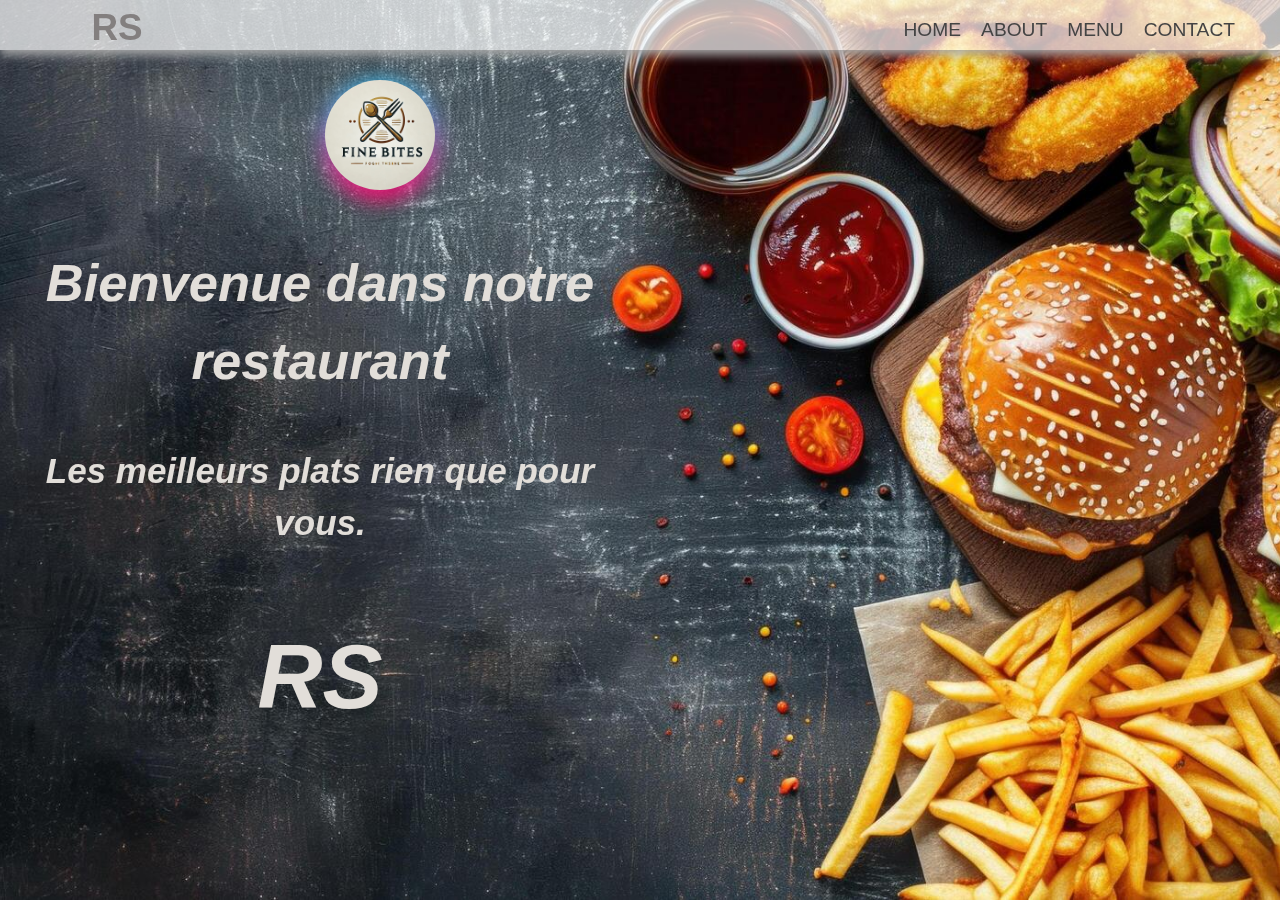
<file: index.html>
<!DOCTYPE html>
<html lang="en">

<head>
    <meta charset="UTF-8">
    <meta name="viewport" content="width=device-width, initial-scale=1.0">
    <title>Document</title>
    <link rel="stylesheet" href="style.css">
    <link rel="stylesheet" href="header.css">

</head>
<style>
    body {
        margin: 0;
        padding: 0;
        height: 100%;
        overflow: hidden;
        background: url('image/ai-generated-beautuful-fast-food-background-with-copy-space-free-photo.jpg') no-repeat center center/cover fixed;
        animation: image 12s linear 1 forwards;
    }

   

    .bod {
        position: relative;
        left: 50%;
        width: 120px;
        height: 120px;

    }

    .bod img {
        width: 92%;
        height: 92%;
        border-radius: 50%;
    }

    .circle {
        position: absolute;
        top: 0;
        width: 100%;
        height: 100%;
        background: linear-gradient(#33ccff, #ff0066);
        border-radius: 50%;
        animation: osma 0.5s linear infinite;
        filter: blur(10px);
        z-index: -1;
    }

    .hero {
        text-align: center;
        width: 50%;
        color: rgb(226, 222, 217);
        padding: 5rem 0;
        font-style: italic;
        font-size: 35px;
        font-weight: bold;
        height: 200px;
        position: relative;

    }

    .hero h1 {
        font-size: 90px;
        animation: os 13s ease-in-out;
    }

    .hero h2,
    .hero p {
        animation: os 2s ease-in-out;
    }

    @keyframes os {
        from {
            opacity: 0;
            transform: translateY(-20px);
        }

        to {
            opacity: 1;
            transform: translateY(0);
        }
    }

    @keyframes osma {
        form {
            transform: rotate(0deg);
        }

        to {
            transform: rotate(360deg);
        }
    }

    @keyframes image {
        0% {
            opacity: 0;
        }

        100% {
            opacity: 1;
        }
    }

    @media (max-width: 700px) {
        body {
            overflow: auto;
        }

        .hero {
            display: flex;
            justify-content: end;
            font-size: 25px;
            width: 100%;
            padding: 1rem 0;
            z-index: -1;
        }

        .hero .vv {
            width: 80%;
            
        }

        .bod {
            left: 0;
            margin: 0 auto;
            width: 100px;
            height: 100px;
        }

        .body img {
            width: 80%;
            height: 80%;
        }
    }
</style>

<body>
    
    <header>
        <h1 class="h11">RS</h1>
        <nav>
            <ul class="ul1">
                <li><a href="index.html">HOME</a></li>
                <li><a href="#about">ABOUT</a></li>
                <li>
                    <a href="#">MENU</a>
                    <ul>
                        <li><a href="menuf.html">food fast</a></li>
                        <li><a href="Menu.html">Food</a></li>
                        <li><a href="menuj.html">Juice</a></li>
                    </ul>
                </li>
                <li><a href="contact.html">CONTACT</a></li>
            </ul>
        </nav>
    </header>


    <section id="home" class="hero">
        <div class="vv">
            <div class="bod">
                <img src="image/ooooo.jpg" alt="">
                <div class="circle"></div>
            </div>
            <h2>Bienvenue dans notre restaurant</h2>
            <p>Les meilleurs plats rien que pour vous.</p>
            <h1>RS</h1>
        </div>
    </section>
</body>

</html>
</file>
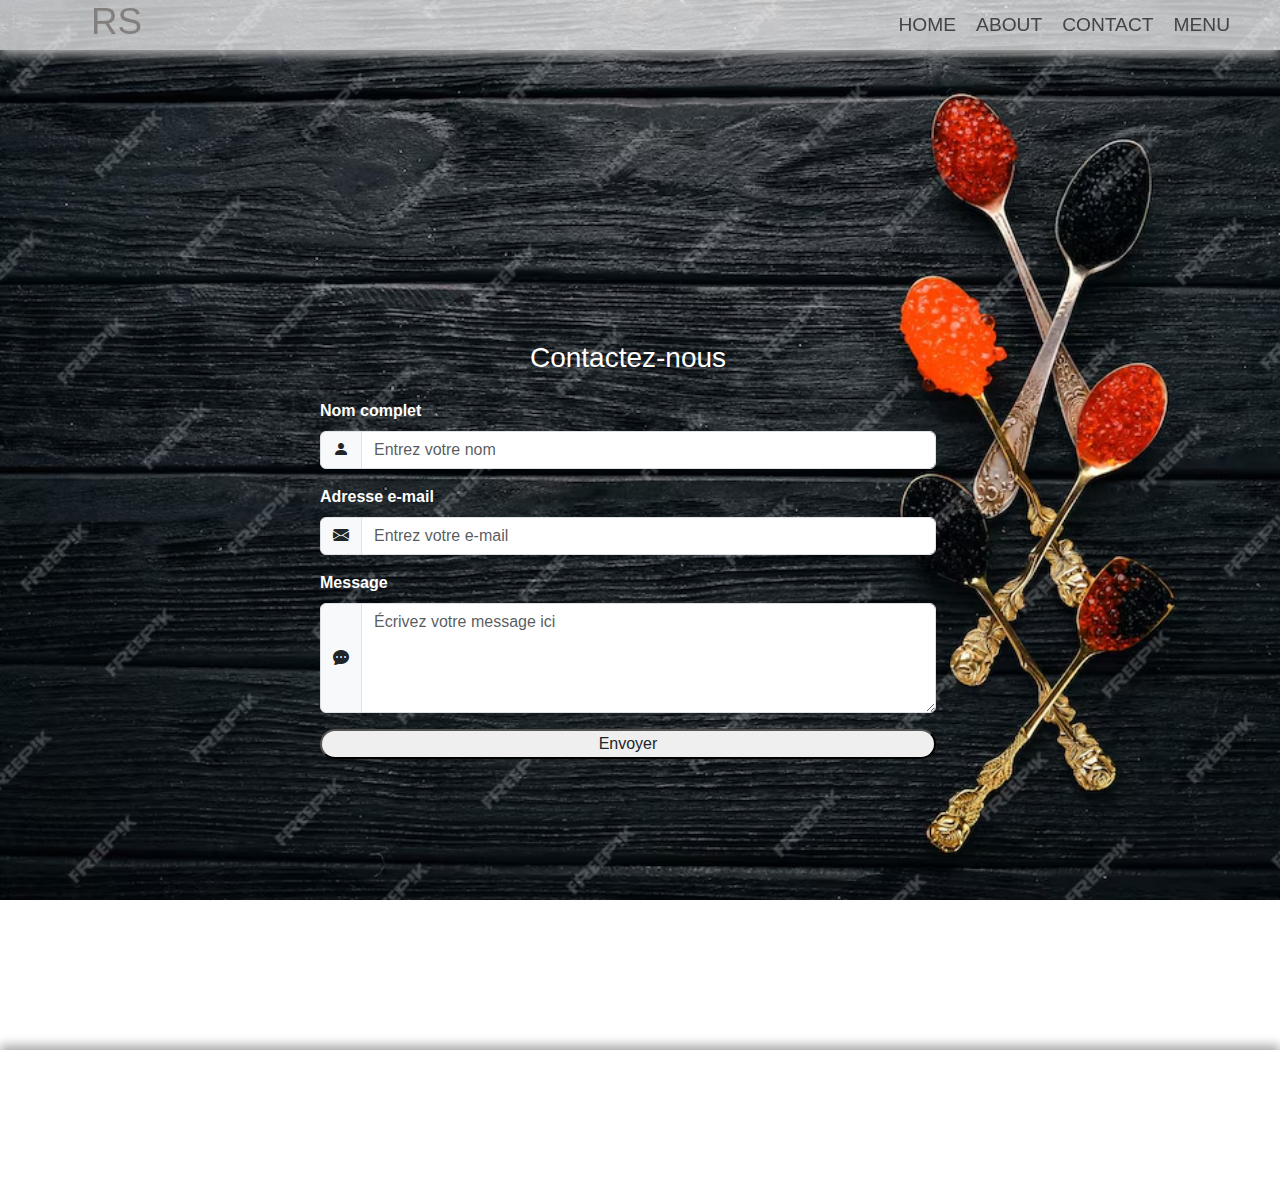
<file: contact.html>
<!DOCTYPE html>
<html lang="en">

<head>
    <meta charset="UTF-8">
    <meta name="viewport" content="width=device-width, initial-scale=1.0">
    <title>Document</title>
    <link href="https://cdn.jsdelivr.net/npm/bootstrap@5.3.2/dist/css/bootstrap.min.css" rel="stylesheet">
    <link rel="stylesheet" href="https://cdn.jsdelivr.net/npm/bootstrap-icons/font/bootstrap-icons.css">
    <link rel="stylesheet" href="header.css">
    <link rel="stylesheet" href="style.css">
</head>
<style>
    .ul1 {
        align-items: center;
    }
</style>
<body>
    <header>
        <h1 class="h11">RS</h1>
        <nav>
            <ul class="ul1">
                <li><a href="index.html">HOME</a></li>
                <li><a href="#about">ABOUT</a></li>
                <li><a href="contact.html">CONTACT</a></li>
                <li>
                    <a href="#">MENU</a>
                    <ul>
                        <li><a href="menuf.html">food fast</a></li>
                        <li><a href="Menu.html">Food</a></li>
                        <li><a href="menuj.html">Juice</a></li>
                    </ul>
                </li>
            </ul>
        </nav>
    </header>


    <div class=" d-flex align-items-center min-vh-100">
        <div class="row justify-content-center  w-100">
            <div class="col-sm-6 text-white">
                <h3 class="text-center mb-4 text-white">Contactez-nous</h3>
                <form>
                    <div class="mb-3">
                        <label for="name" class="form-label fw-bold">Nom complet</label>
                        <div class="input-group">
                            <span class="input-group-text"><i class="bi bi-person-fill"></i></span>
                            <input type="text" class="form-control rounded-end" id="name"
                                placeholder="Entrez votre nom">
                        </div>
                    </div>

                    <div class="mb-3">
                        <label for="email" class="form-label fw-bold">Adresse e-mail</label>
                        <div class="input-group">
                            <span class="input-group-text"><i class="bi bi-envelope-fill"></i></span>
                            <input type="email" class="form-control rounded-end" id="email"
                                placeholder="Entrez votre e-mail">
                        </div>
                    </div>

                    <div class="mb-3">
                        <label for="message" class="form-label fw-bold">Message</label>
                        <div class="input-group">
                            <span class="input-group-text"><i class="bi bi-chat-dots-fill"></i></span>
                            <textarea class="form-control rounded-end" id="message" rows="4"
                                placeholder="Écrivez votre message ici"></textarea>
                        </div>
                    </div>

                    <div class="d-grid">
                        <button type="submit" class="text-dark rounded-pill">Envoyer</button>
                    </div>
                </form>
            </div>
        </div>
    </div>
    <footer id="about">
        <table>
            <tr>
                <td>
                    <i class="bi bi-twitter"></i>
                    <span>ZAZA</span>
                </td>
                <td>
                    <i class="bi bi-instagram"></i>
                    <span>ZAZA</span>
                </td>
                <td>
                    <i class="bi bi-linkedin"></i>
                    <span>ZAZA</span>
                </td>
            </tr>

            <tr>
                <td>
                    <i class="bi bi-telephone"></i>
                    <span>0547151412</span>
                </td>
                <td>
                    <i class="bi bi-geo-alt"></i>
                    <span>Centre-ville</span>
                </td>
                <td>
                    <i class="bi bi-share"></i>
                    <span>Partager</span>
                </td>
            </tr>

            <tr>
                <td colspan="3">
                    <i class="bi bi-envelope-fill"></i>
                    <span>ZAZA123@GMAIL.COM</span>
                </td>
            </tr>
        </table>

        <p>© 2024 Notre Restaurant. Tous droits réservés.</p>
    </footer>


</body>

</html>
</file>
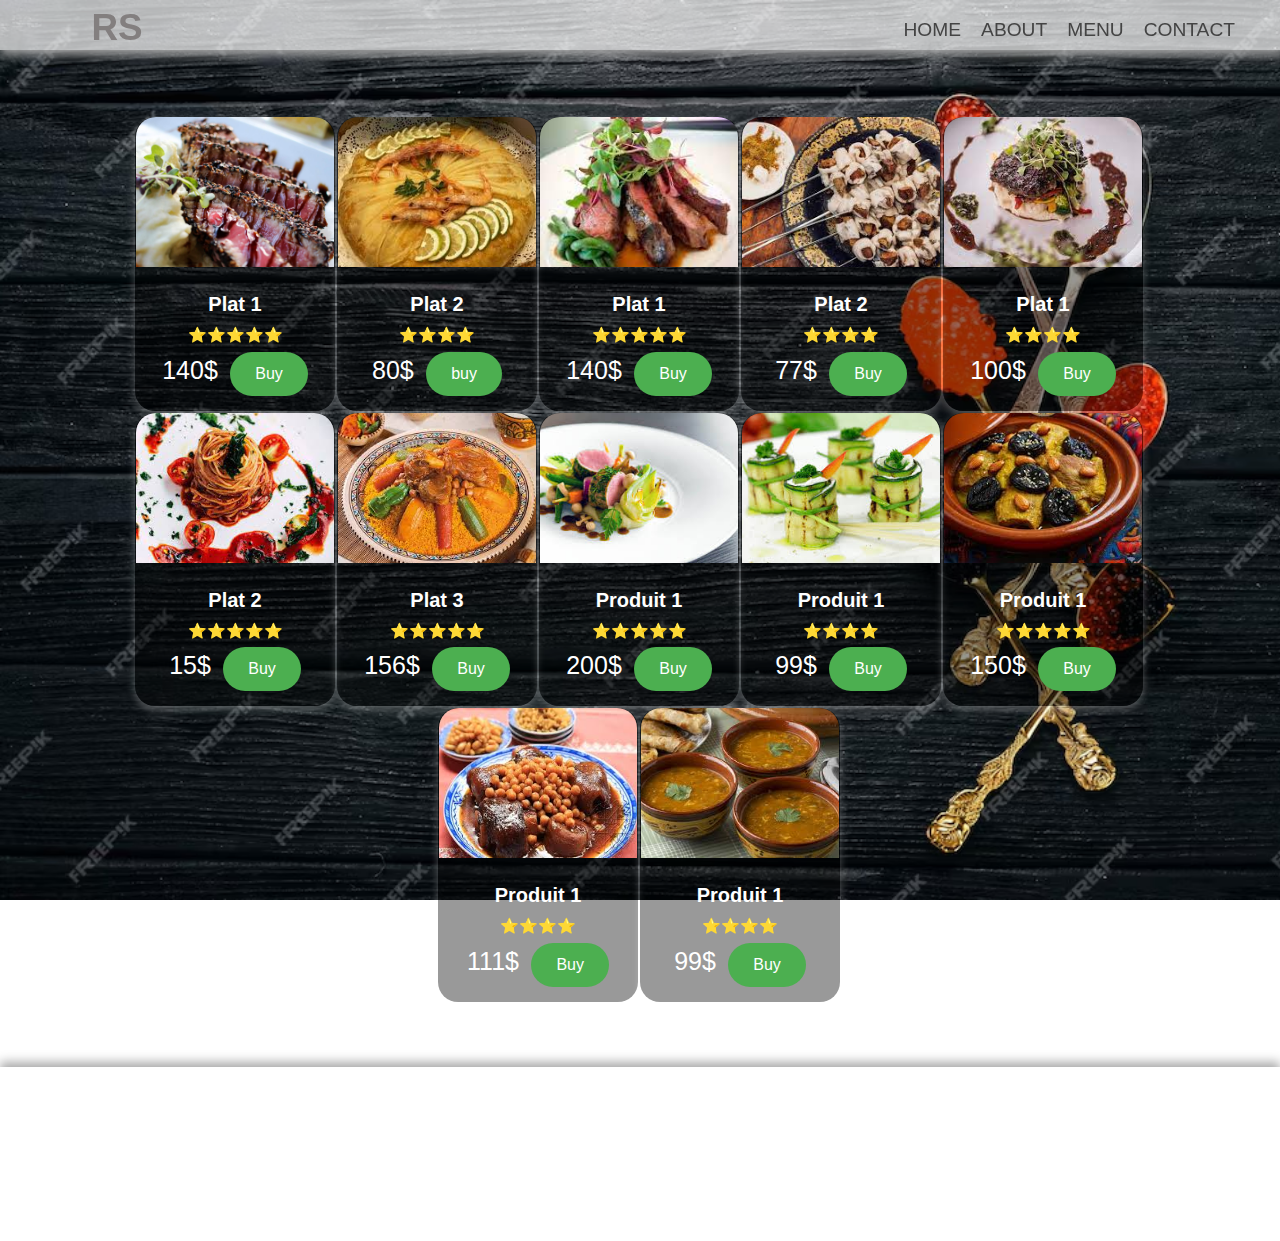
<file: Menu.html>
<!DOCTYPE html>
<html lang="en">

<head>
    <meta charset="UTF-8">
    <meta name="viewport" content="width=device-width, initial-scale=1.0">
    <title>Document</title>
    <link rel="stylesheet" href="style.css">
    <link rel="stylesheet" href="header.css">
    <link rel="stylesheet" href="https://cdn.jsdelivr.net/npm/bootstrap-icons/font/bootstrap-icons.css">
</head>
<style>

</style>

<body>
    <header>
        <h1 class="h11">RS</h1>
        <nav>
            <ul class="ul1">
                <li><a href="index.html">HOME</a></li>
                <li><a href="#about">ABOUT</a></li>
                <li>
                    <a href="#">MENU</a>
                    <ul>
                        <li><a href="menuf.html">food fast</a></li>
                        <li><a href="Menu.html">Food</a></li>
                        <li><a href="menuj.html">Juice</a></li>
                    </ul>
                </li>
                <li><a href="contact.html">CONTACT</a></li>
            </ul>
        </nav>
    </header>
    <main>
        <section class="s1">
            <article class="produit">
                <img src="image/food princiapl/1720077646561-6bbb894d-3f58-4eb7-90b6-42c3b410ee25.jpg" usemap="#i1">
                <map name="i1">
                    <area shape="square" coords="0,0,200,150"
                        href="image/food princiapl/1720077646561-6bbb894d-3f58-4eb7-90b6-42c3b410ee25.jpg"
                        target="_blank">
                </map>
                <div>
                    <h3>Plat 1</h3>
                    <p>⭐⭐⭐⭐⭐</p>
                    <span>140$</span>
                    <button>Buy</button>
                </div>
            </article>

            <article class="produit">
                <img src="image/food princiapl/download.jpg" usemap="#i2">
                <div>
                    <h3>Plat 2</h3>
                    <p>⭐⭐⭐⭐</p>
                    <span>80$</span>
                    <button>buy</button>
                </div>
                <map name="i2">
                    <area shape="square" coords="0,0,200,150" href="image/food princiapl/download.jpg" target="_blank">
                </map>
            </article>

            <article class="produit">
                <img src="image/food princiapl/images (1).jpg" usemap="#i10">
                <map name="i10">
                    <area shape="square" coords="0,0,200,150" href="image/food princiapl/images (1).jpg"
                        target="_blank">
                </map>
                <div>
                    <h3>Plat 1</h3>
                    <p>⭐⭐⭐⭐⭐</p>
                    <span>140$</span>
                    <button>Buy</button>
                </div>
            </article>

            <article class="produit">
                <img src="image/food princiapl/images (10).jpg" usemap="#i21">
                <div>
                    <h3>Plat 2</h3>
                    <p>⭐⭐⭐⭐</p>
                    <span>77$</span>
                    <button>Buy</button>
                </div>
                <map name="i21">
                    <area shape="square" coords="0,0,200,150" href="image/food princiapl/images (10).jpg"
                        target="_blank">
                </map>
            </article>

            <article class="produit">
                <img src="image/food princiapl/images (2).jpg" usemap="#i12">
                <map name="i12">
                    <area shape="square" coords="0,0,200,150" href="image/food princiapl/images (2).jpg"
                        target="_blank">
                </map>
                <div>
                    <h3>Plat 1</h3>
                    <p>⭐⭐⭐⭐</p>
                    <span>100$</span>
                    <button>Buy</button>
                </div>
            </article>

            <article class="produit">
                <img src="image/food princiapl/images (3).jpg" usemap="#i22">
                <div>
                    <h3>Plat 2</h3>
                    <p>⭐⭐⭐⭐⭐</p>
                    <span>15$</span>
                    <button>Buy</button>
                </div>
                <map name="i22">
                    <area shape="square" coords="0,0,200,150" href="image/food princiapl/images (3).jpg"
                        target="_blank">
                </map>
            </article>

            <article class="produit">
                <img src="image/food princiapl/images (4).jpg" usemap="#i31">
                <map name="i31">
                    <area shape="square" coords="0,0,200,150" href="image/food princiapl/images (4).jpg"
                        target="_blank">
                </map>
                <div>
                    <h3>Plat 3</h3>
                    <p>⭐⭐⭐⭐⭐</p>
                    <span>156$</span>
                    <button type="submit">Buy</button>
                </div>
            </article>


            <article class="produit">
                <img src="image/food princiapl/images (5).jpg" usemap="#produit1">
                <div>
                    <h3>Produit 1</h3>
                    <p>⭐⭐⭐⭐⭐</p>
                    <span>200$</span>
                    <button>Buy</button>
                </div>
                <map name="produit1">
                    <area shape="square" coords="0,0,200,150" href="image/food princiapl/images (5).jpg"
                        target="_blank">
                </map>
            </article>

            <article class="produit">
                <img src="image/food princiapl/images (6).jpg" usemap="#produit12">
                <div>
                    <h3>Produit 1</h3>
                    <p>⭐⭐⭐⭐</p>
                    <span>99$</span>
                    <button>Buy</button>
                </div>
                <map name="produit12">
                    <area shape="square" coords="0,0,200,150" href="image/food princiapl/images (6).jpg"
                        target="_blank">
                </map>
            </article>

            <article class="produit">
                <img src="image/food princiapl/images (7).jpg" usemap="#produit13">
                <div>
                    <h3>Produit 1</h3>
                    <p>⭐⭐⭐⭐⭐</p>
                    <span>150$</span>
                    <button>Buy</button>
                </div>
                <map name="produit13">
                    <area shape="square" coords="0,0,200,150" href="image/food princiapl/images (7).jpg"
                        target="_blank">
                </map>
            </article>

            <article class="produit">
                <img src="image/food princiapl/images (8).jpg" usemap="#produit14">
                <div>
                    <h3>Produit 1</h3>
                    <p>⭐⭐⭐⭐</p>
                    <span>111$</span>
                    <button>Buy</button>
                </div>
                <map name="produit14">
                    <area shape="square" coords="0,0,200,150" href="image/food princiapl/images (8).jpg"
                        target="_blank">
                </map>
            </article>

            <article class="produit">
                <img src="image/food princiapl/images (9).jpg" usemap="#produit15">
                <div>
                    <h3>Produit 1</h3>
                    <p>⭐⭐⭐⭐</p>
                    <span>99$</span>
                    <button>Buy</button>
                </div>
                <map name="produit15">
                    <area shape="square" coords="0,0,200,150" href="image/food princiapl/images (9).jpg"
                        target="_blank">
                </map>
            </article>

        </section>
    </main>
    <footer id="about">
        <table>
            <tr>
                <td>
                    <i class="bi bi-twitter"></i>
                    <span>ZAZA</span>
                </td>
                <td>
                    <i class="bi bi-instagram"></i>
                    <span>ZAZA</span>
                </td>
                <td>
                    <i class="bi bi-linkedin"></i>
                    <span>ZAZA</span>
                </td>
            </tr>

            <tr>
                <td>
                    <i class="bi bi-telephone"></i>
                    <span>0547151412</span>
                </td>
                <td>
                    <i class="bi bi-geo-alt"></i>
                    <span>Centre-ville</span>
                </td>
                <td>
                    <i class="bi bi-share"></i>
                    <span>Partager</span>
                </td>
            </tr>

            <tr>
                <td colspan="3">
                    <i class="bi bi-envelope-fill"></i>
                    <span>ZAZA123@GMAIL.COM</span>
                </td>
            </tr>
        </table>

        <p>© 2024 Notre Restaurant. Tous droits réservés.</p>
    </footer>
</body>

</html>
</file>
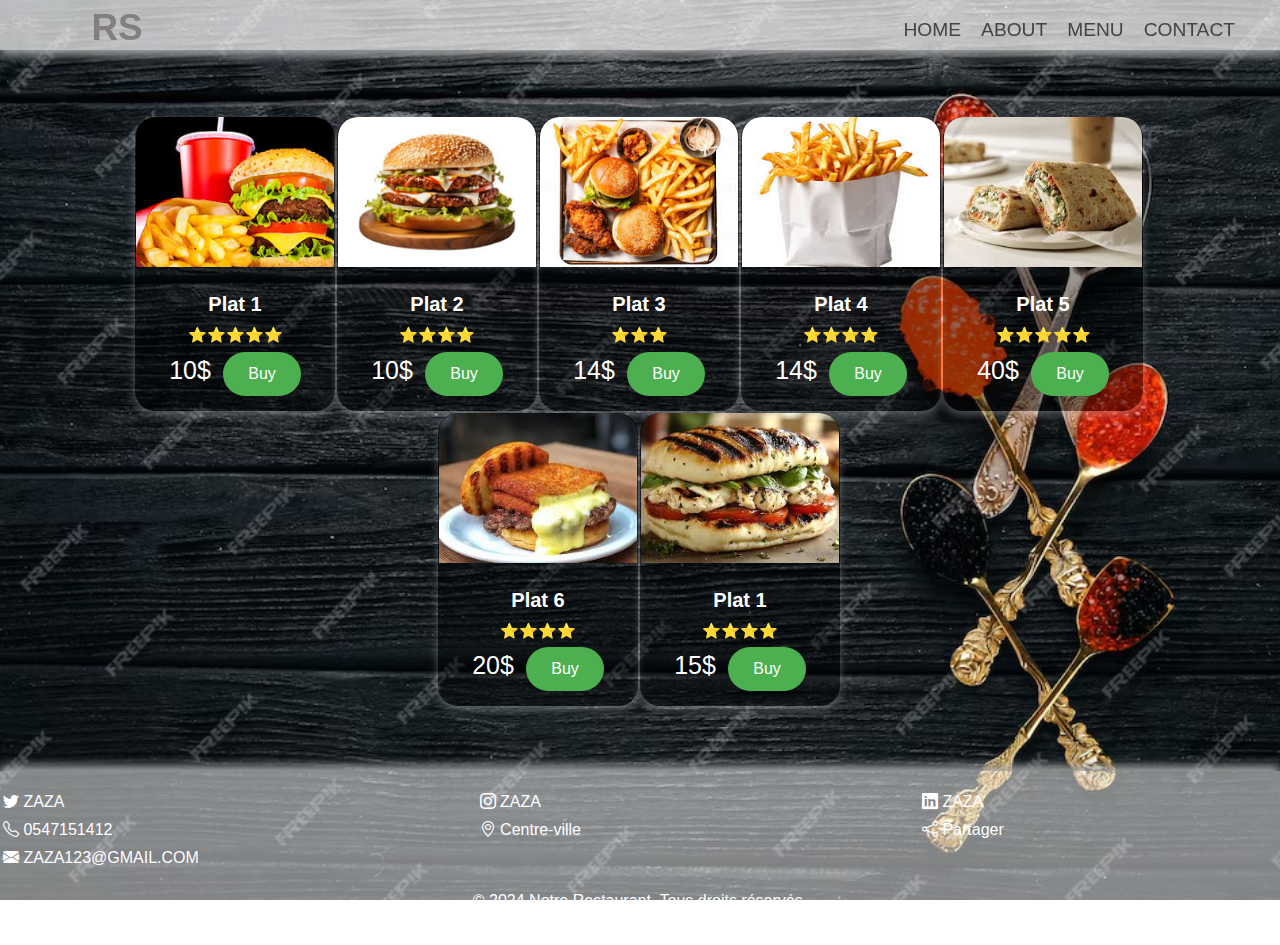
<file: menuf.html>
<!DOCTYPE html>
<html lang="en">

<head>
    <meta charset="UTF-8">
    <meta name="viewport" content="width=device-width, initial-scale=1.0">
    <title>Document</title>
    <link rel="stylesheet" href="style.css">
    <link rel="stylesheet" href="header.css">
    <link rel="stylesheet" href="https://cdn.jsdelivr.net/npm/bootstrap-icons/font/bootstrap-icons.css">
</head>
<body>
    <header>
        <h1 class="h11">RS</h1>
        <nav>
            <ul class="ul1">
                <li><a href="index.html">HOME</a></li>
                <li><a href="#about">ABOUT</a></li>
                <li>
                    <a href="#">MENU</a>
                    <ul>
                        <li><a href="menuf.html">food fast</a></li>
                        <li><a href="Menu.html">Food</a></li>
                        <li><a href="menuj.html">Juice</a></li>
                    </ul>
                </li>
                <li><a href="contact.html">CONTACT</a></li>
            </ul>
        </nav>
    </header>
    <main>
        <section class="s1">
            <article class="produit">
                <img src="image/fast food/download (2).jpg" usemap="#i1">
                <map name="i1">
                    <area shape="square" coords="0,0,200,150" href="image/fast food/download (2).jpg" target="_blank">
                </map>
                <div>
                    <h3>Plat 1</h3>
                    <p>⭐⭐⭐⭐⭐</p>
                    <span>10$</span>
                    <button>Buy</button>
                </div>
            </article>

            <article class="produit">
                <img src="image/fast food/images (10).jpg" usemap="#i10">
                <map name="i10">
                    <area shape="square" coords="0,0,200,150" href="image/fast food/images (10).jpg" target="_blank">
                </map>
                <div>
                    <h3>Plat 2</h3>
                    <p>⭐⭐⭐⭐</p>
                    <span>10$</span>
                    <button>Buy</button>
                </div>
            </article>

            <article class="produit">
                <img src="image/fast food/images (11).jpg" usemap="#i11">
                <map name="i11">
                    <area shape="square" coords="0,0,200,150" href="image/fast food/images (11).jpg" target="_blank">
                </map>
                <div>
                    <h3>Plat 3</h3>
                    <p>⭐⭐⭐</p>
                    <span>14$</span>
                    <button>Buy</button>
                </div>
            </article>

            <article class="produit">
                <img src="image/fast food/images (12).jpg" usemap="#i12">
                <map name="i12">
                    <area shape="square" coords="0,0,200,150" href="image/fast food/images (12).jpg" target="_blank">
                </map>
                <div>
                    <h3>Plat 4</h3>
                    <p>⭐⭐⭐⭐</p>
                    <span>14$</span>
                    <button>Buy</button>
                </div>
            </article>

            <article class="produit">
                <img src="image/fast food/images (13).jpg" usemap="#i13">
                <map name="i13">
                    <area shape="square" coords="0,0,200,150" href="image/fast food/images (13).jpg" target="_blank">
                </map>
                <div>
                    <h3>Plat 5</h3>
                    <p>⭐⭐⭐⭐⭐</p>
                    <span>40$</span>
                    <button>Buy</button>
                </div>
            </article>

            <article class="produit">
                <img src="image/fast food/images (14).jpg" usemap="#i14">
                <map name="i14">
                    <area shape="square" coords="0,0,200,150" href="image/fast food/images (14).jpg" target="_blank">
                </map>
                <div>
                    <h3>Plat 6</h3>
                    <p>⭐⭐⭐⭐</p>
                    <span>20$</span>
                    <button>Buy</button>
                </div>
            </article>

            <article class="produit">
                <img src="image/fast food/images (15).jpg" usemap="#i15">
                <map name="i15">
                    <area shape="square" coords="0,0,200,150" href="image/fast food/images (15).jpg" target="_blank">
                </map>
                <h3>Plat 1</h3>
                <p>⭐⭐⭐⭐</p>
                <span>15$</span>
                <button>Buy</button>
            </article>
        </section>
    </main>
    <footer id="about">
        <table>
            <tr>
                <td>
                    <i class="bi bi-twitter"></i>
                    <span>ZAZA</span>
                </td>
                <td>
                    <i class="bi bi-instagram"></i>
                    <span>ZAZA</span>
                </td>
                <td>
                    <i class="bi bi-linkedin"></i>
                    <span>ZAZA</span>
                </td>
            </tr>
            <tr>
                <td>
                    <i class="bi bi-telephone"></i>
                    <span>0547151412</span>
                </td>
                <td>
                    <i class="bi bi-geo-alt"></i>
                    <span>Centre-ville</span>
                </td>
                <td>
                    <i class="bi bi-share"></i>
                    <span>Partager</span>
                </td>
            </tr>
            <tr>
                <td colspan="3">
                    <i class="bi bi-envelope-fill"></i>
                    <span>ZAZA123@GMAIL.COM</span>
                </td>
            </tr>
        </table>
        <p>© 2024 Notre Restaurant. Tous droits réservés.</p>
    </footer>
</body>
</html>
</file>
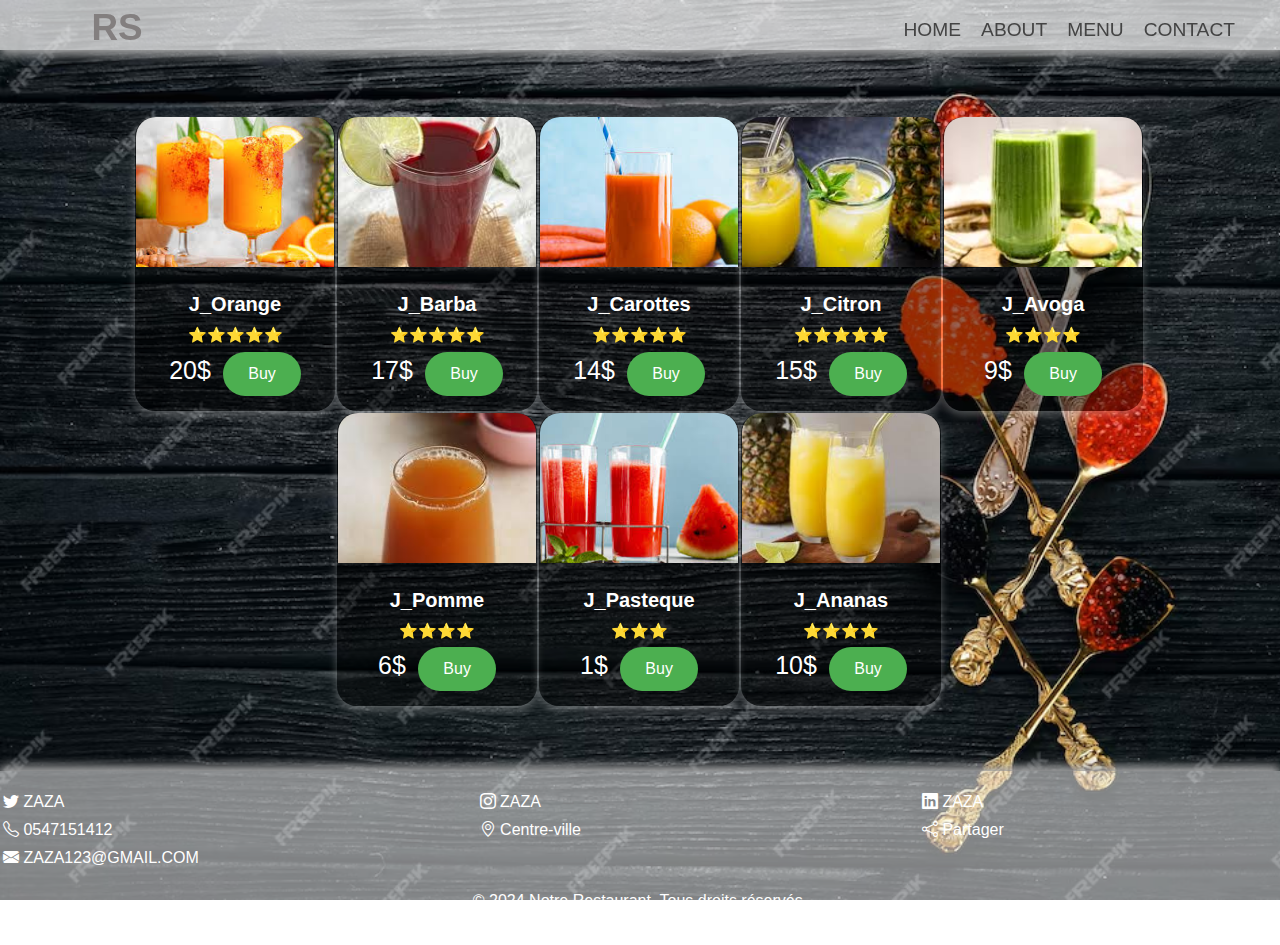
<file: menuj.html>
<!DOCTYPE html>
<html lang="en">

<head>
    <meta charset="UTF-8">
    <meta name="viewport" content="width=device-width, initial-scale=1.0">
    <title>Document</title>
    <link rel="stylesheet" href="style.css">
    <link rel="stylesheet" href="header.css">
    <link rel="stylesheet" href="https://cdn.jsdelivr.net/npm/bootstrap-icons/font/bootstrap-icons.css">
</head>

<body>
    <header>
        <h1 class="h11">RS</h1>
        <nav>
            <ul class="ul1">
                <li><a href="index.html">HOME</a></li>
                <li><a href="#about">ABOUT</a></li>
                <li>
                    <a href="#">MENU</a>
                    <ul>
                        <li><a href="menuf.html">food fast</a></li>
                        <li><a href="Menu.html">Food</a></li>
                        <li><a href="menuj.html">Juice</a></li>
                    </ul>
                </li>
                <li><a href="contact.html">CONTACT</a></li>
            </ul>
        </nav>
    </header>
    <main>
        <section class="s1">
            <article class="produit">
                <img src="image/juice and/download (1).jpg" usemap="#i1">
                <map name="i1">
                    <area shape="square" coords="0,0,200,150" href="image/juice and/download (1).jpg" target="_blank">
                </map>
                <div>
                    <h3>J_Orange</h3>
                    <p>⭐⭐⭐⭐⭐</p>
                    <span>20$</span>
                    <button>Buy</button>
                </div>
            </article>

            <article class="produit">
                <img src="image/juice and/download.jpg" usemap="#i2">
                <map name="i2">
                    <area shape="square" coords="0,0,200,150" href="image/juice and/download.jpg" target="_blank">
                </map>
                <div>
                    <h3>J_Barba</h3>
                    <p>⭐⭐⭐⭐⭐</p>
                    <span>17$</span>
                    <button>Buy</button>
                </div>
            </article>

            <article class="produit">
                <img src="image/juice and/images (2).jpg" usemap="#i11">
                <map name="i11">
                    <area shape="square" coords="0,0,200,150" href="image/juice and/images (2).jpg" target="_blank">
                </map>
                <div>
                    <h3>J_Carottes</h3>
                    <p>⭐⭐⭐⭐⭐</p>
                    <span>14$</span>
                    <button>Buy</button>
                </div>
            </article>

            <article class="produit">
                <img src="image/juice and/images (3).jpg" usemap="#i12">
                <map name="i12">
                    <area shape="square" coords="0,0,200,150" href="image/juice and/images (3).jpg" target="_blank">
                </map>
                <div>
                    <h3>J_Citron</h3>
                    <p>⭐⭐⭐⭐⭐</p>
                    <span>15$</span>
                    <button>Buy</button>
                </div>
            </article>

            <article class="produit">
                <img src="image/juice and/images (5).jpg" usemap="#i13">
                <map name="i13">
                    <area shape="square" coords="0,0,200,150" href="image/juice and/images (5).jpg" target="_blank">
                </map>
                <div>
                    <h3>J_Avoga</h3>
                    <p>⭐⭐⭐⭐</p>
                    <span>9$</span>
                    <button>Buy</button>
                </div>
            </article>

            <article class="produit">
                <img src="image/juice and/images (6).jpg" usemap="#i14">
                <map name="i14">
                    <area shape="square" coords="0,0,200,150" href="image/juice and/images (6).jpg" target="_blank">
                </map>
                <div>
                    <h3>J_Pomme</h3>
                    <p>⭐⭐⭐⭐</p>
                    <span>6$</span>
                    <button>Buy</button>
                </div>
            </article>

            <article class="produit">
                <img src="image/juice and/images (8).jpg" usemap="#i15">
                <map name="i15">
                    <area shape="square" coords="0,0,200,150" href="image/juice and/images (8).jpg" target="_blank">
                </map>
                <div>
                    <h3>J_Pasteque</h3>
                    <p>⭐⭐⭐</p>
                    <span>1$</span>
                    <button>Buy</button>
                </div>
            </article>

            <article class="produit">
                <img src="image/juice and/images (9).jpg" usemap="#i16">
                <map name="i16">
                    <area shape="square" coords="0,0,200,150" href="image/juice and/images (9).jpg" target="_blank">
                </map>
                <div>
                    <h3>J_Ananas</h3>
                    <p>⭐⭐⭐⭐</p>
                    <span>10$</span>
                    <button>Buy</button>
                </div>
            </article>

        </section>
    </main>
    <footer id="about">
        <table>
            <tr>
                <td>
                    <i class="bi bi-twitter"></i>
                    <span>ZAZA</span>
                </td>
                <td>
                    <i class="bi bi-instagram"></i>
                    <span>ZAZA</span>
                </td>
                <td>
                    <i class="bi bi-linkedin"></i>
                    <span>ZAZA</span>
                </td>
            </tr>
            <tr>
                <td>
                    <i class="bi bi-telephone"></i>
                    <span>0547151412</span>
                </td>
                <td>
                    <i class="bi bi-geo-alt"></i>
                    <span>Centre-ville</span>
                </td>
                <td>
                    <i class="bi bi-share"></i>
                    <span>Partager</span>
                </td>
            </tr>
            <tr>
                <td colspan="3">
                    <i class="bi bi-envelope-fill"></i>
                    <span>ZAZA123@GMAIL.COM</span>
                </td>
            </tr>
        </table>
        <p>© 2024 Notre Restaurant. Tous droits réservés.</p>
    </footer>
</body>

</html>
</file>
<file: style.css>
body {
  font-family: 'Arial', sans-serif;
  margin: 0px;
  padding-top: 100px;
  line-height: 1.5;
  background-image: url('image/spoon-with-black-red-caviar-wooden-background-top-view-free-space-text_187166-34979.avif');
  background-repeat: no-repeat;
  background-size: cover;
  background-attachment: fixed;
}




main{
  width: 100%;
  display: flex;
  justify-content: center;
}
.s1 {
  display: flex;
  flex-wrap: wrap;
  justify-content: center;
  align-content: center;
  width: 80%;
  padding: 15px;
  transition: transform;
}


.produit {
  background: rgba(0, 0, 0, 0.4);
  margin-right: 2px;
  margin-top: 2px;
  padding-bottom: 15px;
  border-radius: 20px;
  box-shadow: 0 4px 8px rgba(255, 255, 255, 0.3);
  text-align: center;
  width: 200px;
  transition: transform 0.9s;
  color: white;
}

.produit:hover {
  transform: scale(1.05);
}

.produit img {
  border-radius: 20px 20px 0 0;
  margin-bottom: 15px;
  height: 150px;
  object-fit: cover;
  width: 99%;
}

.produit h3 {
  font-size: 20px;
  margin: 0px 20px;
}

.produit p {
  font-size: 15px;
  margin: 5px 20px;
}

.produit button {
  padding: 13px 25px;
  font-size: 16px;
  color: white;
  background-color: #4CAF50;
  border: none;
  border-radius: 50px;
  cursor: pointer;
  transition: background-color 1s;
}

.produit span{
  font-size: 25px;
  margin-right: 8px;
}

.about,
.contact {
  padding: 2rem;
  text-align: center;
  color: white;
}

.contact form {
  display: flex;
  flex-direction: column;
  max-width: 400px;
  margin: 0 auto;
}

.contact form input,
.contact form textarea,
.contact form button {
  margin: 10px 0;
  padding: 10px;
  border: 1px solid #ccc;
  border-radius: 5px;
}

footer {
  text-align: center;
  width: 100%;
  padding: 1rem 0;
  margin-top: 50px;
  background-color:rgb(255, 255, 255,0.5);
  color: #fff;
  box-shadow: 0px -5px 10px 0px #aaa;
}
table{
  width: 100%;
}
table td{
  text-align: start;
}

@media (max-width: 700px) {
  body {
    padding-top: 50px;
  }
  .s1 {
    width: 100%;
    padding: 5px;
  }
  .produit {
    display: flex;
    width: 90%;
    padding-bottom: 0px;

  }
  .produit img {
    width: 50%;
    border-radius: 20px 0 0 20px;
    margin-bottom: 0;
  }
  .produit div {
    width: 50%;
    padding-top: 20px;
  }

}
</file>
<file: header.css>
header {
    box-shadow: 0px 5px 10px 0px #aaa;
    display: flex;
    position: fixed;
    top: 0;
    width: 100%;
    background-color: rgb(255, 255, 255,0.7);
    color: rgb(131, 127, 127);
    height: 50px;
    padding-left: 5px;
    margin-bottom: 20px;
  }
  
  nav {
    display: flex ;
    justify-content: flex-end;
    margin: 0px 30px;
    height: 100%;
    width: 80%;
  }
  
  .ul1 {
    display: flex;
    justify-content: end;
    height: 100%;
  
  }
  
  .ul1 li {
    position: relative;
    list-style: none;
    font-size: 1.2rem;
    margin-right: 20px;
  }
  
  .ul1 a {
    text-decoration: none;
    color: #444;
    transition: color 0.3s;
  }
  
  .ul1 a:hover {
    color: #117964;
    transition: color 0.3s;
  }
  .ul1 li ul {
    display: none;
    position: absolute;
    top: 100%; 
    left: 0;
    list-style-type: none;
    background-color: white;
    border-radius:  10px;
    box-shadow: 0px 5px 10px 0px #aaa ;
    padding: 0;
    margin: 0;
    
    
  }
  
  .ul1 li ul li a {
    padding: 8px 15px;
    width: 150px; 
    display: block;
  }
  
  .ul1 li:hover ul {
    display: block;
  }
  
  
  .h11 {
    font-size: 2.3rem;
    width: 18%;
    margin-top: 0px;
    text-align: center;
  
  }

  @media (max-width: 768px) {
    header {
        flex-direction: column;
        height: 100%;
        width: 50px;
        overflow: hidden;
        transition: width background-color 0.3s;
    }

    header:hover {
        width: 200px;
        background-color: white;
    }

    nav {
        flex-direction: column;
        opacity: 0;
        transition: opacity 0.3s;
        margin-bottom: 150px;
    }

    header:hover nav {
        opacity: 1;
    }

    .ul1 {
        flex-direction: column;
        
    }

    .ul1 > li {
        margin: 10px 0;
    }

    .h11 {
        opacity: 0;
        transition: opacity 0.3s;
    }

    header:hover .h11 {
        opacity: 1;
    }
}
</file>
